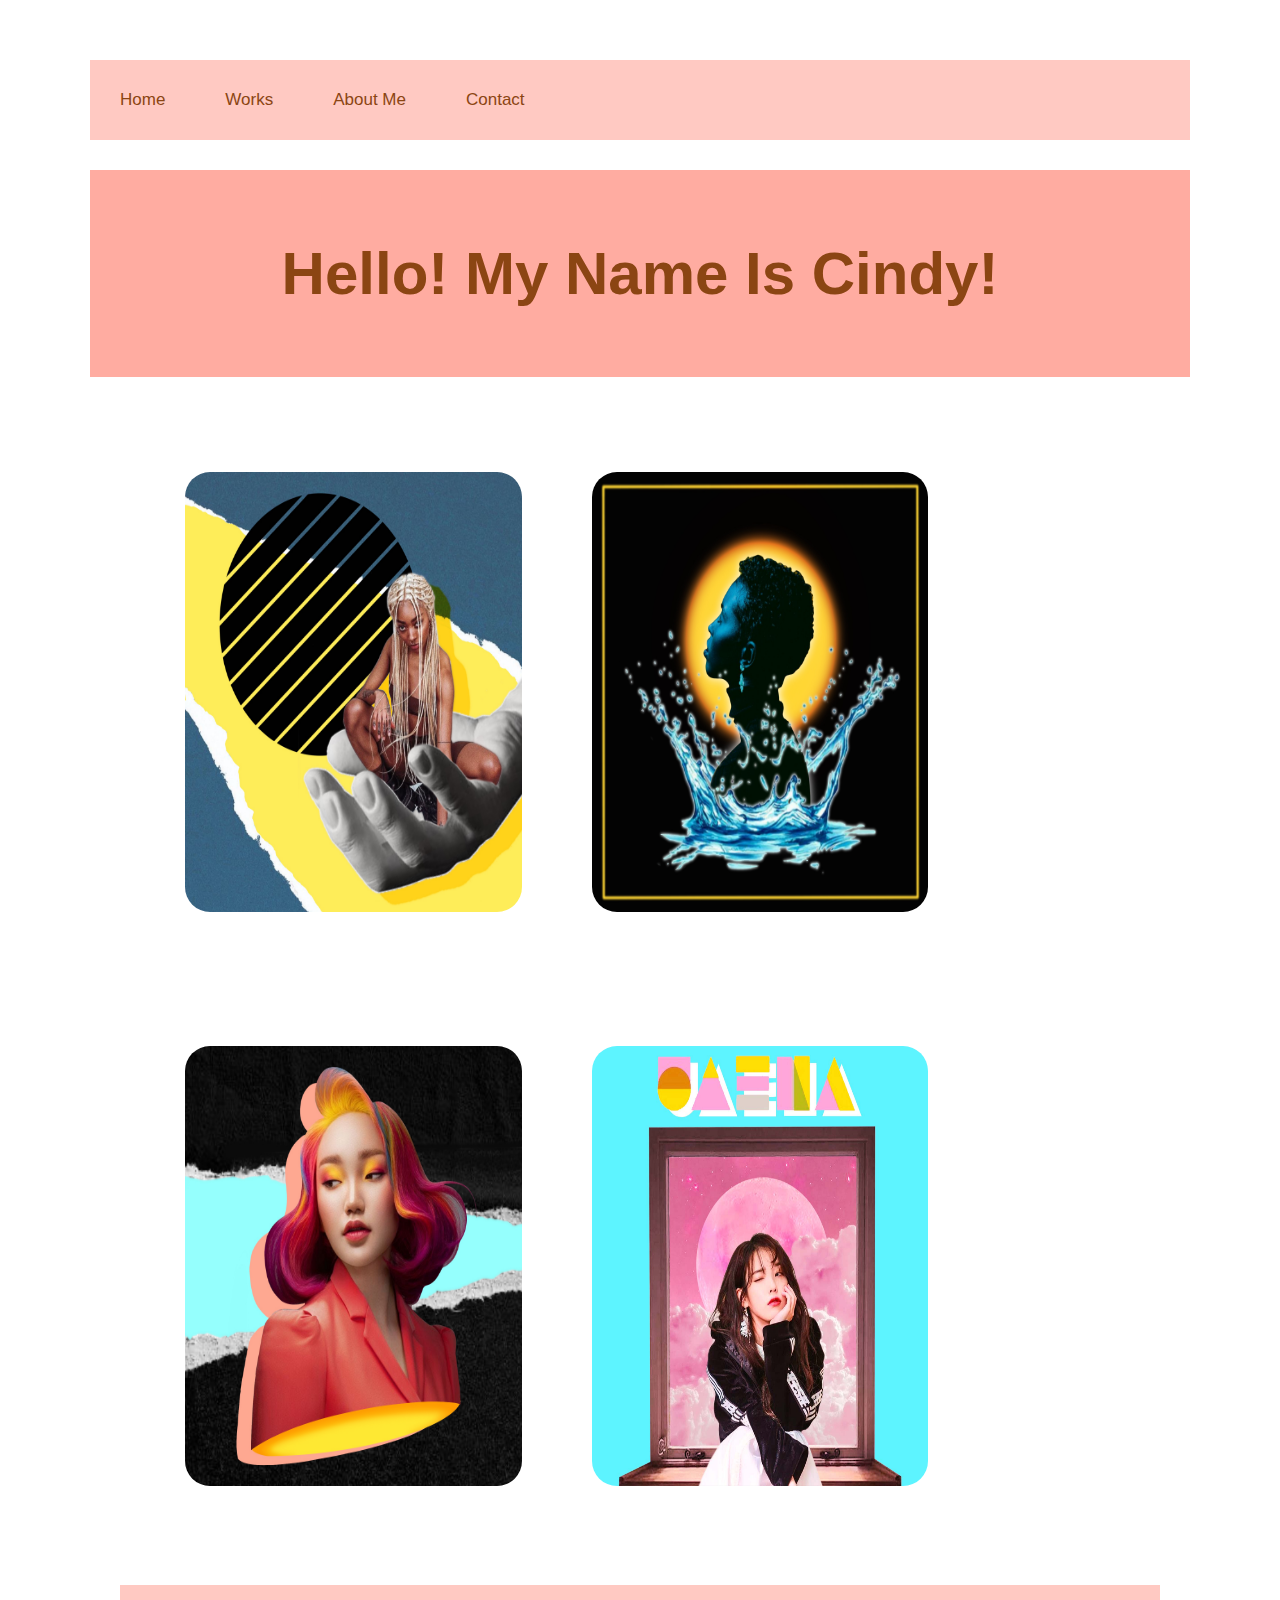
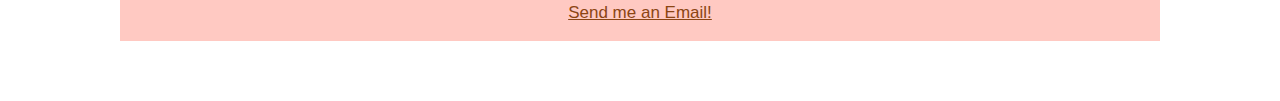
<file: Figma Design/index.html>
<!DOCTYPE html>
<html>
  <head>
    <meta charset="utf-8">
    <meta name="viewport" content="width=device-width, initial-scale=1.0">
    <title>Place Title of Page Here</title>
    <link rel="stylesheet" type="text/css" href="styles.css">
  </head>
  <body>

    <div class="topnav">
      <a href="index.html">Home</a>
      <a href="works.html">Works</a>
      <a href="aboutme.html">About Me</a>
      <a href="contact.html">Contact</a>
      </div>

    <h1> <center>
    <br>
    Hello! My Name Is Cindy! 
    <br> <br>
    </h1> </center>

<center>
    <div class="row">
      <div class="column">
        <img src="Collage3.jpg" alt="3" style="width:100%">
      </div>
      <div class="column">
        <img src="Collage7.jpg" alt="7" style="width:100%">
      </div>
      <div class="column">
        <img src="Collage9.jpg" alt="9" style="width:100%">
      </div>
      <div class="column">
        <img src="image1.jpg" alt="1" style="width:100%">
      </div>
    </div>
</center>


<center>
<div class="footer">
  <br>
  <a href="mailto:cindyko1031@gmail.com">Send me an Email!</a>
  <br> <br>
</div>
</center>

  </body>
</html>
</file>
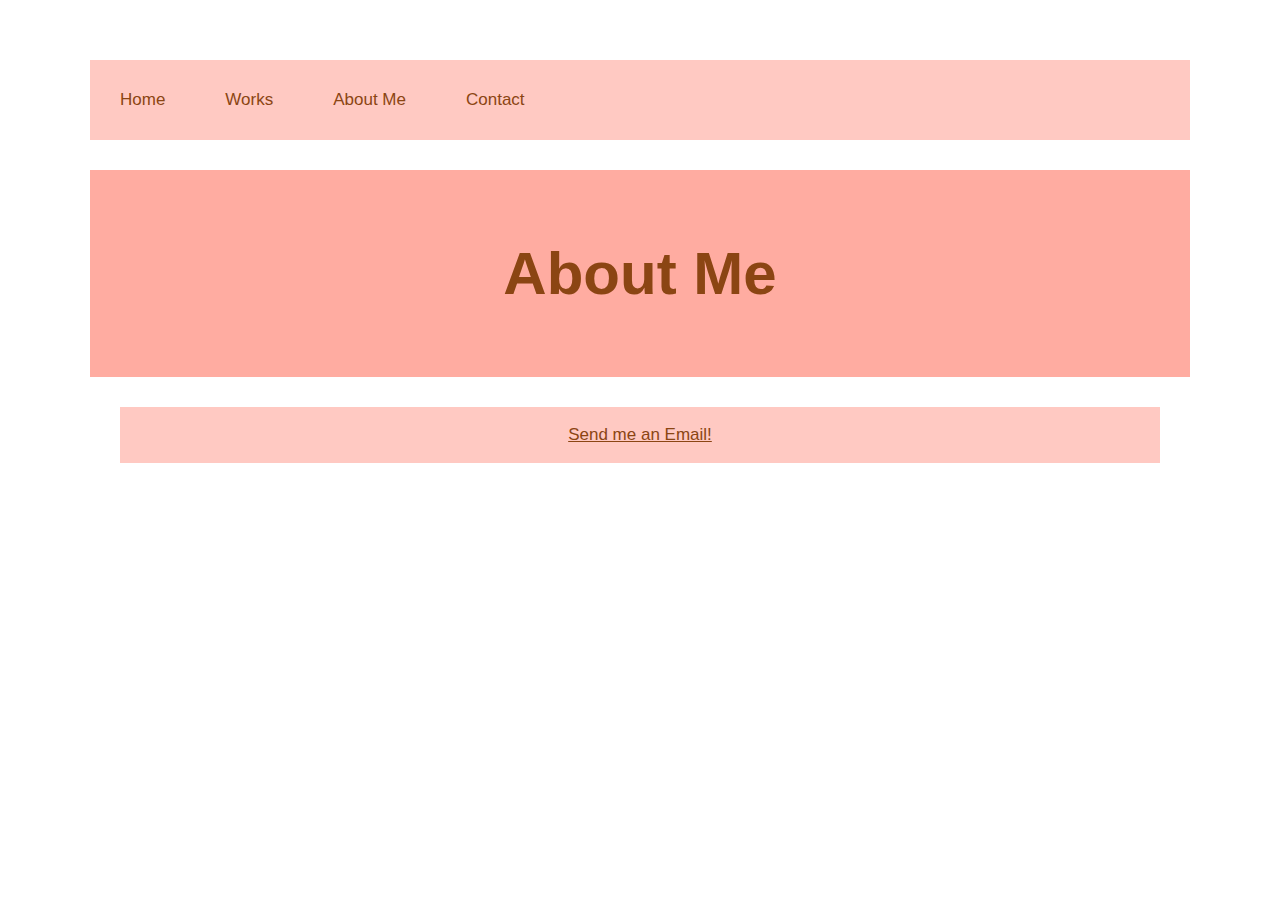
<file: Figma Design/aboutme.html>
<!DOCTYPE html>
<html>
  <head>
    <meta charset="utf-8">
    <meta name="viewport" content="width=device-width, initial-scale=1.0">
    <title>Place Title of Page Here</title>
    <link rel="stylesheet" type="text/css" href="styles.css">
  </head>
  <body>

    <div class="topnav">
      <a href="index.html">Home</a>
      <a href="works.html">Works</a>
      <a href="aboutme.html">About Me</a>
      <a href="contact.html">Contact</a>
      </div>

    <h1> <center>
    <br>
    About Me
    <br> <br>
    </h1> </center>

    <center>
    <div class="footer">
      <br>
      <a href="mailto:cindyko1031@gmail.com">Send me an Email!</a>
      <br> <br>
    </div>
    </center>

      </body>
    </html>
</file>
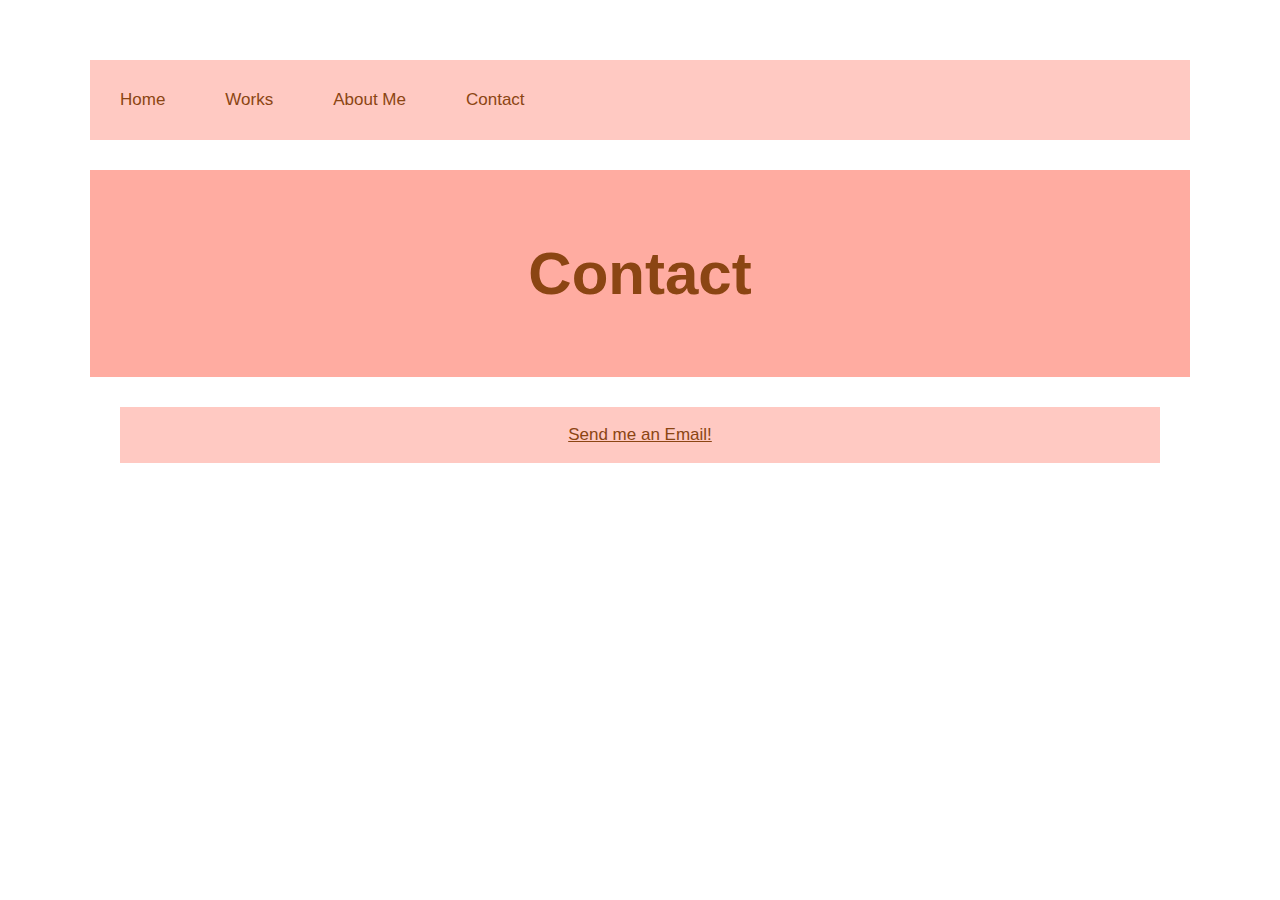
<file: Figma Design/contact.html>
<!DOCTYPE html>
<html>
  <head>
    <meta charset="utf-8">
    <meta name="viewport" content="width=device-width, initial-scale=1.0">
    <title>Place Title of Page Here</title>
    <link rel="stylesheet" type="text/css" href="styles.css">
  </head>
  <body>

    <div class="topnav">
      <a href="index.html">Home</a>
      <a href="works.html">Works</a>
      <a href="aboutme.html">About Me</a>
      <a href="contact.html">Contact</a>
      </div>

    <h1> <center>
    <br>
    Contact
    <br> <br>
    </h1> </center>

    <center>
    <div class="footer">
      <br>
      <a href="mailto:cindyko1031@gmail.com">Send me an Email!</a>
      <br> <br>
    </div>
    </center>

      </body>
    </html>
</file>
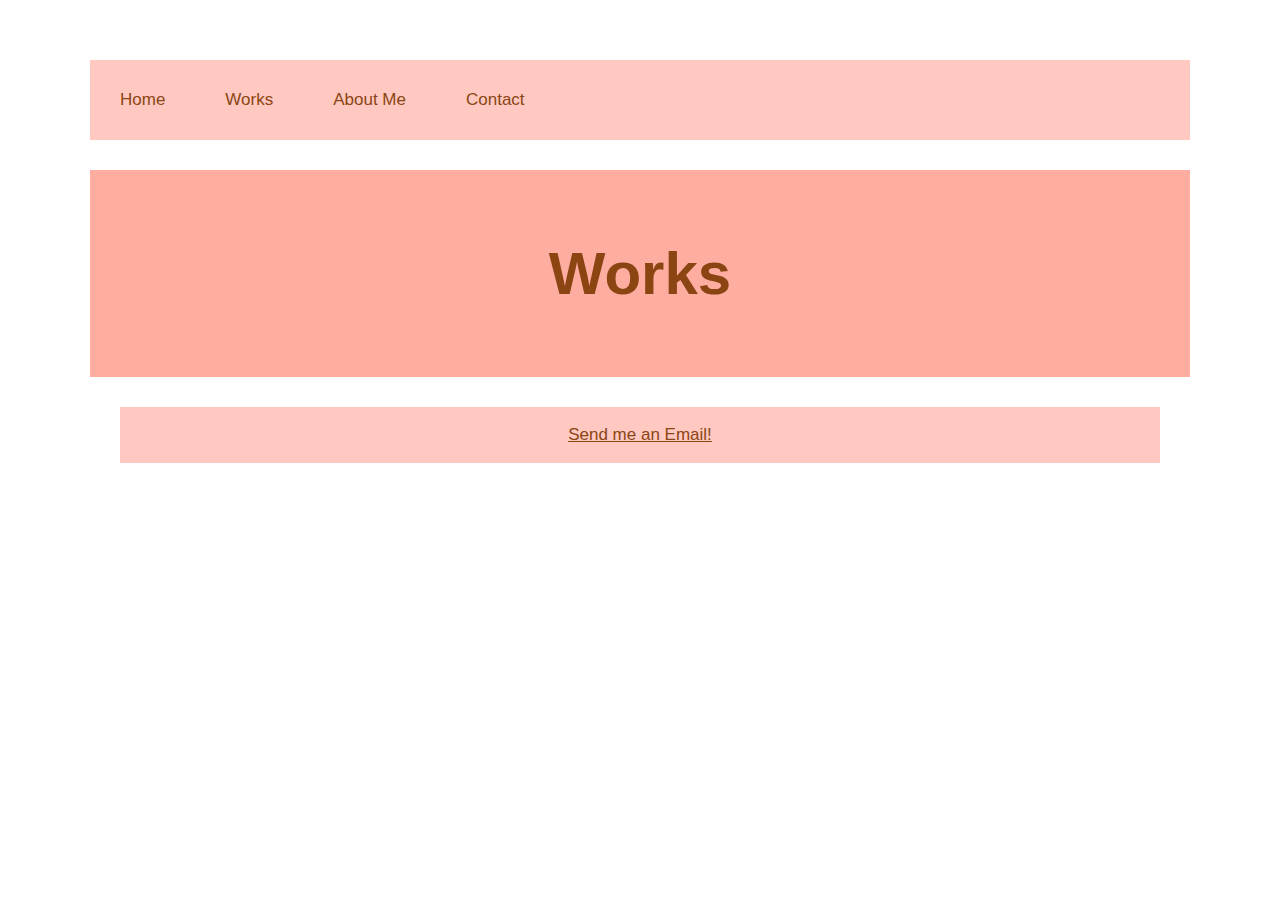
<file: Figma Design/works.html>
<!DOCTYPE html>
<html>
  <head>
    <meta charset="utf-8">
    <meta name="viewport" content="width=device-width, initial-scale=1.0">
    <title>Place Title of Page Here</title>
    <link rel="stylesheet" type="text/css" href="styles.css">
  </head>
  <body>

    <div class="topnav">
      <a href="index.html">Home</a>
      <a href="works.html">Works</a>
      <a href="aboutme.html">About Me</a>
      <a href="contact.html">Contact</a>
      </div>

    <h1> <center>
    <br>
    Works
    <br> <br>
    </h1> </center>

    <center>
    <div class="footer">
      <br>
      <a href="mailto:cindyko1031@gmail.com">Send me an Email!</a>
      <br> <br>
    </div>
    </center>

      </body>
    </html>
</file>
<file: Figma Design/styles.css>
* {
  box-sizing: border-box;
  margin: 30px;
  padding: 0;
}


body {
  color: var(--black);
  background: var(--background);
  text-align: justify;
}

h1{
  margin-top: 20px;
  margin-bottom: 20px;
  background: #ffaca1;
  font-size: 60px;
  color:saddlebrown;
  font-family:
}

#footer {
  background:#ffaca1;
}

/* Three image containers (use 25% for four, and 50% for two, etc) */
.column {
  float: left;
  width: 33.33%;
  padding: 5px;
}

/* Clear floats after image containers */
.row::after {
  content: "";
  clear: both;
  display: table;
}

img {
    border-radius: 25px;
    width: 500px;
    height: 440px;

}

.footer {
background-color: #ffc9c2;
}

.footer a {
  color: saddlebrown;
  font-size: 17px;
}

body {
   margin: 30px;
   font-family: Arial, Helvetica, sans-serif;
 }

 .topnav {
   overflow: hidden;
   background-color: #ffc9c2;
 }

 .topnav a {
   float: left;
   display: block;
   color: saddlebrown;
   text-align: center;
   text-decoration: none;
   font-size: 17px;
 }

 .topnav a:hover {
   background-color: #ddd;
   color: saddlebrown;
 }

 .topnav a.active {
   background-color: #ffaca1;
   color: maroon;
   font-style: italic;
 }
</file>
